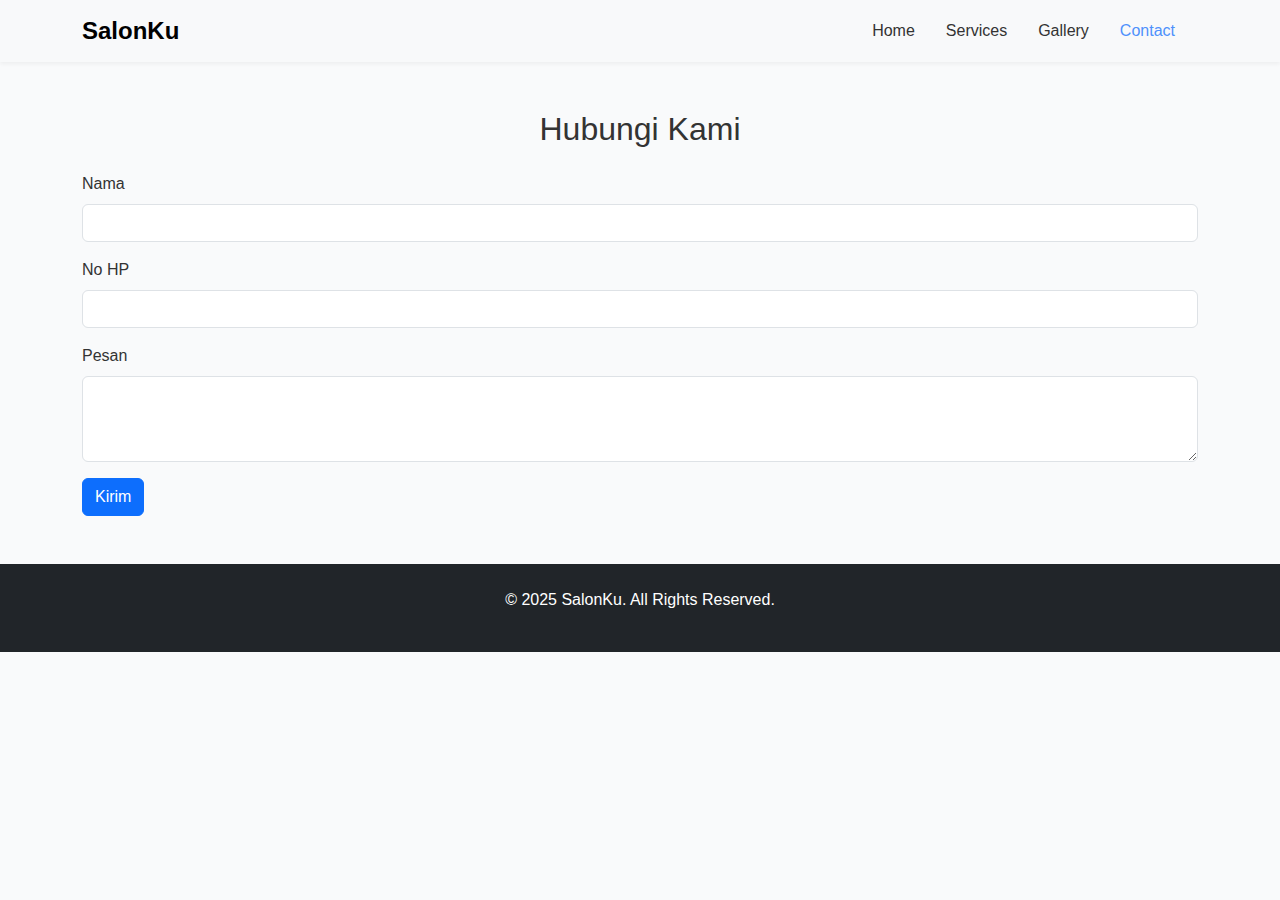
<file: Project/contact.html>
<!DOCTYPE html>
<html lang="en">
<head>
  <meta charset="UTF-8">
  <meta name="viewport" content="width=device-width, initial-scale=1">
  <title>Contact - Salon Hairstyling</title>
  <link href="https://cdn.jsdelivr.net/npm/bootstrap@5.3.3/dist/css/bootstrap.min.css" rel="stylesheet">
  <link rel="stylesheet" href="style.css">
</head>
<body>

<!-- Navbar -->
<nav class="navbar navbar-expand-lg bg-body-tertiary">
  <div class="container">
    <a class="navbar-brand" href="index.html">SalonKu</a> 
    <button class="navbar-toggler" type="button" data-bs-toggle="collapse" data-bs-target="#navbarNav">
      <span class="navbar-toggler-icon"></span>
    </button>
    <div class="collapse navbar-collapse" id="navbarNav">
      <ul class="navbar-nav ms-auto">
        <li class="nav-item"><a class="nav-link" href="index.html">Home</a></li>
        <li class="nav-item"><a class="nav-link" href="index.html#services">Services</a></li>
        <li class="nav-item"><a class="nav-link" href="index.html#gallery">Gallery</a></li>
        <li class="nav-item"><a class="nav-link active" href="contact.html">Contact</a></li>
      </ul>
    </div>
  </div>
</nav>

<!-- Contact Form Section -->
<section class="container my-5">
  <h2 class="text-center mb-4">Hubungi Kami</h2>
  <form>
    <div class="mb-3">
      <label for="name" class="form-label">Nama</label>
      <input type="text" class="form-control" id="name" required>
    </div>
    <div class="mb-3">
      <label for="phone" class="form-label">No HP</label>
      <input type="tel" class="form-control" id="phone" required>
    </div>
    <div class="mb-3">
      <label for="message" class="form-label">Pesan</label>
      <textarea class="form-control" id="message" rows="3" required></textarea>
    </div>
    <button type="submit" class="btn btn-primary">Kirim</button>
  </form>
</section>

<!-- Footer -->
<footer class="text-center p-4 bg-dark text-white mt-5">
  <p>&copy; 2025 SalonKu. All Rights Reserved.</p>
</footer>

<script src="https://cdn.jsdelivr.net/npm/bootstrap@5.3.3/dist/js/bootstrap.bundle.min.js"></script>
</body>
</html>
</file>
<file: Project/style.css>
body {
    font-family: 'Poppins', sans-serif;
    background-color: #f9fafb;
    color: #333;
  }

  .navbar {
    background-color: #ffffff;
    box-shadow: 0 2px 4px rgba(0,0,0,0.05);
  }
  
  .navbar-brand {
    font-weight: bold;
    font-size: 1.5rem;
  }
  
  .nav-link {
    margin-right: 15px;
    font-weight: 500;
    color: #333;
  }
  
  .nav-link.active {
    color: #4e91fc !important;
  }
  
  section.text-center {
    background: linear-gradient(135deg, #e0f7fa, #e8eaf6); 
    color: #333;
    padding: 80px 20px;
  }
  
  section.text-center h1 {
    font-size: 3rem;
    margin-bottom: 20px;
  }
  
  section.text-center .btn-primary {
    background-color: #4e91fc;
    border: none;
  }
  
  /* Services Cards */
  .card {
    box-shadow: 0 4px 6px rgba(0,0,0,0.08);
    transition: transform 0.3s ease;
    border: none;
  }
  
  .card:hover {
    transform: translateY(-5px);
  }
  
  #gallery img {
    object-fit: cover;
    width: 300px;
    height: 350px;
    border-radius: 8px;
  }
  
  footer {
    background-color: #1e1e1e;
    color: #bbb;
  }

.scroll-container {
    display: flex;
    overflow-x: auto;  
    gap: 15px;         /* Memberi jarak antar gambar */
    padding: 10px 0;   
  }
  
  .scroll-container img {
    width: 200px;      
    aspect-ratio: 3 / 4;
    object-fit: cover;  
    border-radius: 8px;
  }
  
  /* Menambahkan scrollbar yang lebih halus */
  .scroll-container::-webkit-scrollbar {
    height: 8px;       /* Lebar scrollbar */
  }
  
  .scroll-container::-webkit-scrollbar-thumb {
    background-color: rgba(0, 0, 0, 0.3);  
    border-radius: 4px;
  }
  
  .scroll-container::-webkit-scrollbar-track {
    background: #f1f1f1;  
  }
</file>
